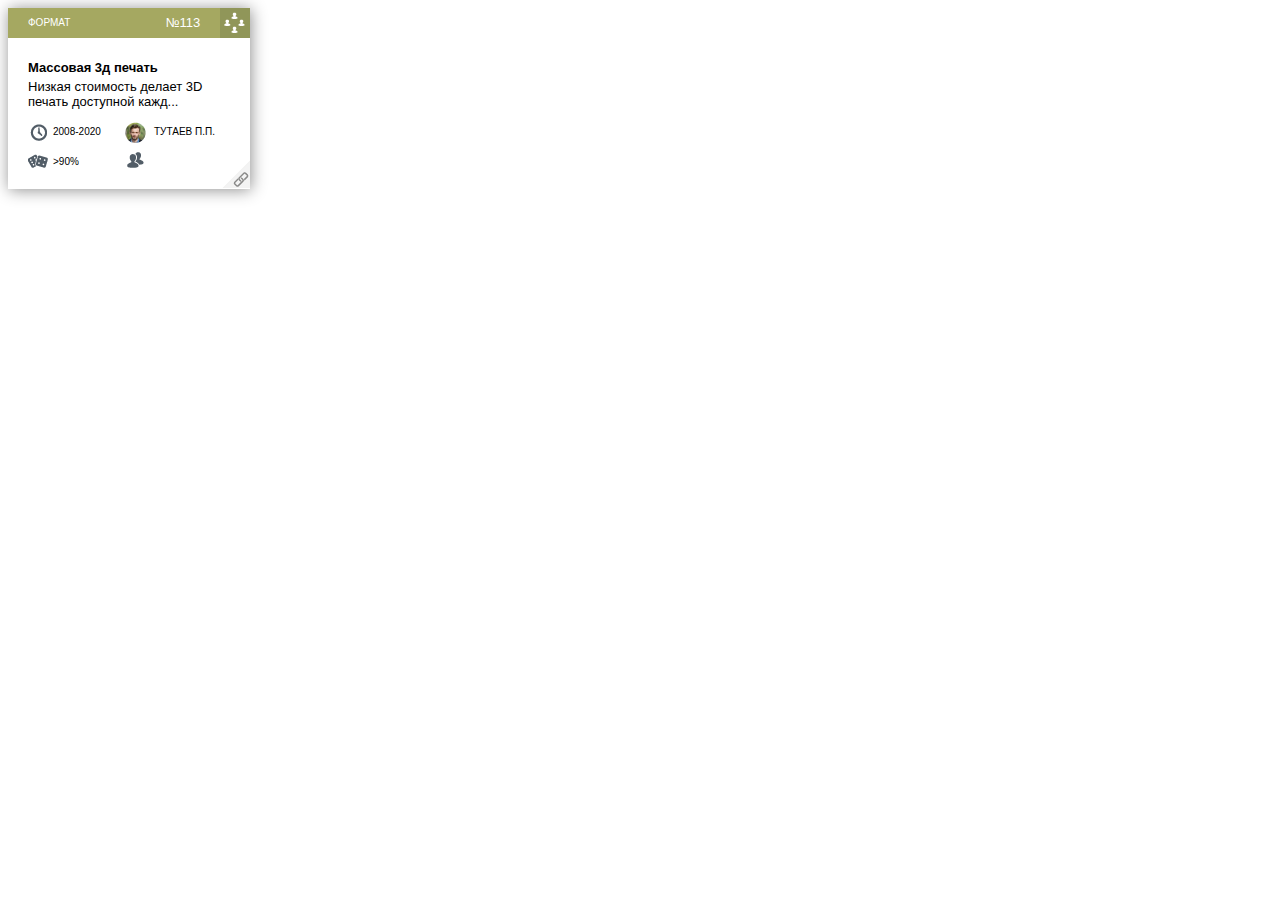
<file: 1. HTML+CSS/index.html>
﻿<!DOCTYPE HTML>
<html lang="ru">
<head>
	<meta charset="UTF-8">
	<title>ps</title>
	<link rel="stylesheet" type="text/css" href="style.css">
</head>
<body>
<main>
	<header>ФОРМАТ</header>
	<div class="number">№113</div>
	<div class="right_top_corner"></div>
	<article><span class="header">Массовая 3д печать</span><br>Низкая стоимость делает 3D печать доступной кажд...</article>
	<div class="ico1"></div>
	<div class="ico1_title">2008-2020</div>
	<div class="ico2"></div>
	<div class="ico2_title">ТУТАЕВ П.П.</div>
	<div class="ico3"></div>
	<div class="ico3_title">&gt;90%</div>
	<div class="ico4"></div>
	<div class="ico4_title"></div>
	<div class="right_bottom_corner"></div>
</main>
</body>
</html>
</file>
<file: 1. HTML+CSS/style.css>
﻿main {
	width: 242px;
	height: 181px;
	display: grid;
	grid-template:	"heade heade heade heade numbe numbe rtc__" 30px
			"artic artic artic artic artic artic artic" 80px
			"ico1_ ico1t ico1t ico2_ ico2t ico2t rbc__" 30px
			"ico3_ ico3t ico3t ico4_ ico4t ico4t rbc__" 40px
			/ 45px 36px 36px 21px 1fr 45px 30px ;
	grid-gap: 0px;
	box-shadow: 1px 1px 15px #8e8e8e;
}
header {
	grid-area: heade;
	background-color: #a5a861;
	padding-left: 20px;
	padding-top: 9px;
	color: #fff;
	font-family: Arial;
	font-size: x-small;
}
.number {
	grid-area: numbe;
	background-color: #a5a861;
	text-align: center;
	padding-top: 7px;
	color: #fff;
	font-family: Arial;
	font-size: small;
}
.right_top_corner {
	grid-area: rtc__;
	background: url(s-icon.png);
	background-color: #909659;
	background-position: 85px -2px;
}
article {
	grid-area: artic;
	font-family: Arial;
	font-size: small;
	padding: 20px;
}
.ico1 {
	grid-area: ico1_;
	width: 20px;
	background: url(s-icon.png);
	background-position: 2px 0px;
	background-repeat: no-repeat;
	margin-left: 20px;
}
.ico1_title {
	grid-area: ico1t;
	font-family: Arial;
	font-size: x-small;
	padding-top: 8px;
}
.ico2 {
	grid-area: ico2_;
	background: url(s-icon.png);
	background-repeat: no-repeat;
	background-position: -90px -2px;
}
.ico2_title {
	grid-area: ico2t;
	font-family: Arial;
	font-size: x-small;
	padding-top: 8px;
	padding-left: 8px;
}
.ico3 {
	grid-area: ico3_;
	width: 20px;
	background: url(s-icon.png);
	background-position: -19px 0px;
	background-repeat: no-repeat;
	margin-left: 20px;
}
.ico3_title {
	grid-area: ico3t;
	font-family: Arial;
	font-size: x-small;
	padding-top: 8px;
}
.ico4 {
	grid-area: ico4_;
	background: url(s-icon.png);
	background-repeat: no-repeat;
	background-position: -39px -2px;
}
.ico4_title {
	grid-area: ico4t;
	font-family: Arial;
	font-size: x-small;
	padding-top: 8px;
	padding-left: 8px;
}
.right_bottom_corner {
	grid-area: rbc__;
	background: url(s-icon.png);
	background-position: -111px 40px;
	background-repeat: no-repeat;
}
.header {
	font-weight: 700;
	line-height: 1.6em;		
}
</file>
